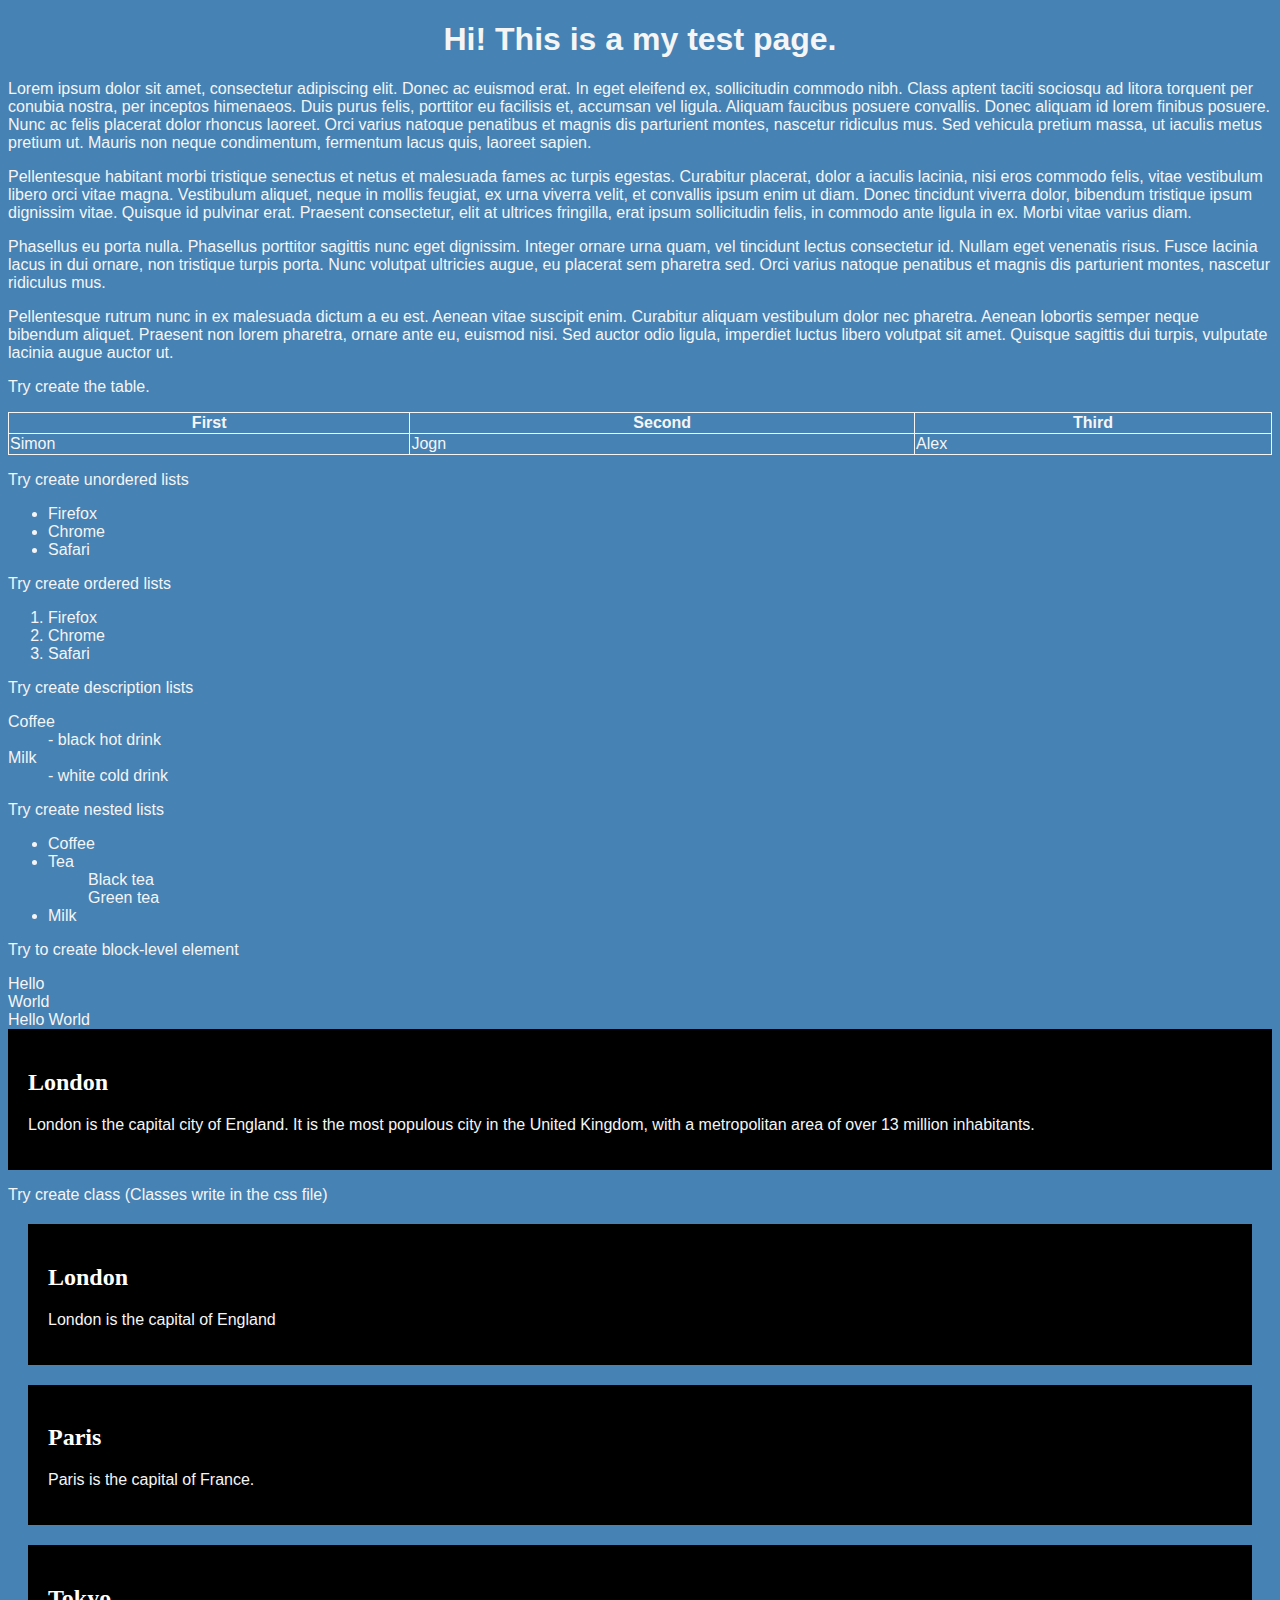
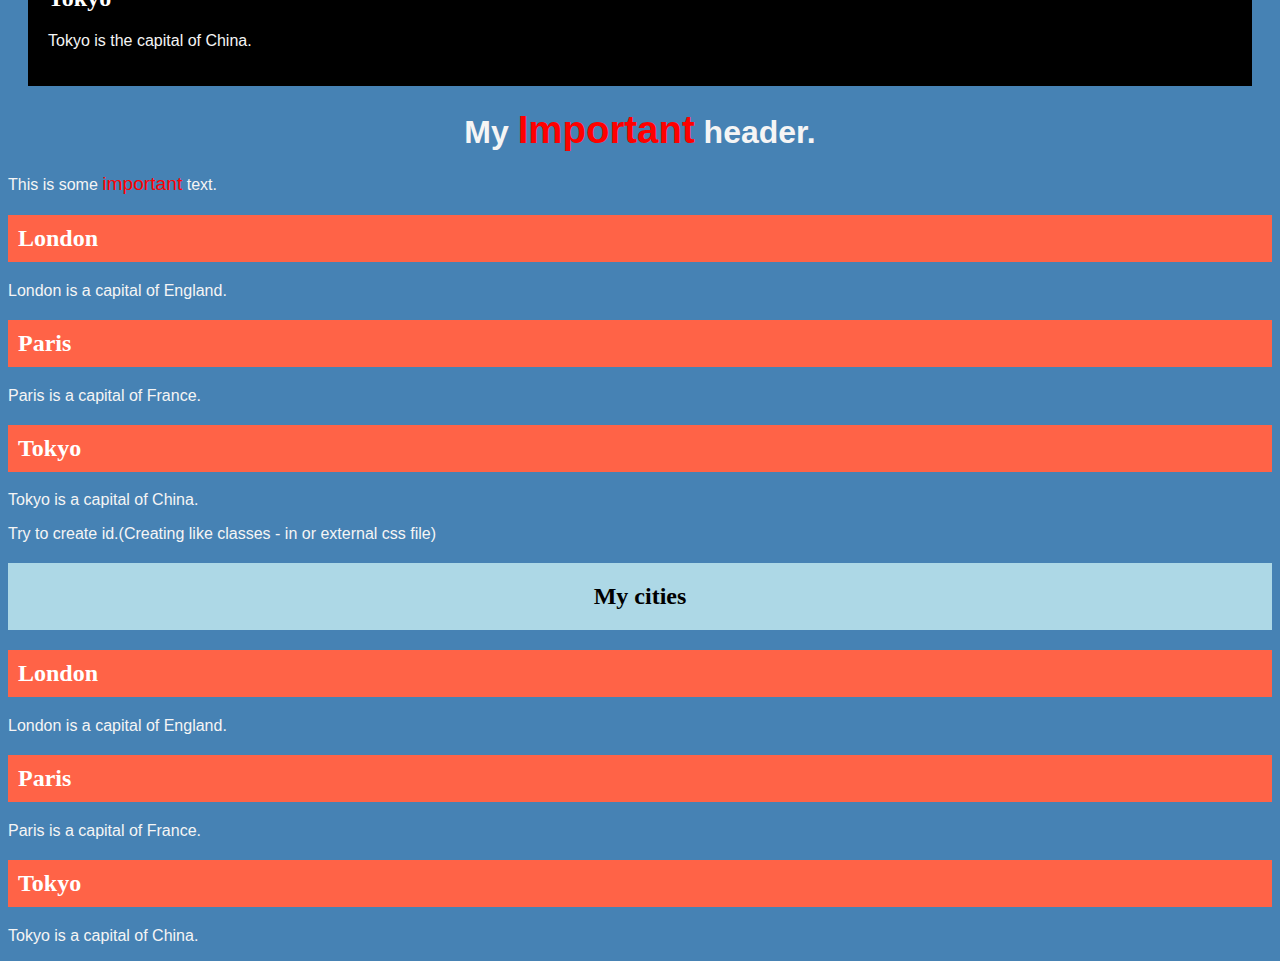
<file: SomeCode/index.html>
<!DOCTYPE html>
<html>
    <head>
    
        <title>Test Page</title>

    <!--Load CSS file-->
    <link rel="stylesheet" href="css/style.css">

    </head>

        <body>
            <!--Header-->
            <h1>Hi! This is a my test page.</h1>

            <!--Some text-->
            <p>
                Lorem ipsum dolor sit amet, consectetur adipiscing elit. Donec ac euismod erat. 
                In eget eleifend ex, sollicitudin commodo nibh. 
                Class aptent taciti sociosqu ad litora torquent per conubia nostra, per inceptos himenaeos. 
                Duis purus felis, porttitor eu facilisis et, accumsan vel ligula. Aliquam faucibus posuere convallis.
                Donec aliquam id lorem finibus posuere. Nunc ac felis placerat dolor rhoncus laoreet. 
                Orci varius natoque penatibus et magnis dis parturient montes, nascetur ridiculus mus.
                Sed vehicula pretium massa, ut iaculis metus pretium ut. 
                Mauris non neque condimentum, fermentum lacus quis, laoreet sapien.
            </p>

            <p>
                Pellentesque habitant morbi tristique senectus et netus et malesuada fames ac turpis egestas.
                Curabitur placerat, dolor a iaculis lacinia, nisi eros commodo felis, vitae vestibulum libero orci vitae magna.
                Vestibulum aliquet, neque in mollis feugiat, ex urna viverra velit, et convallis ipsum enim ut diam.
                Donec tincidunt viverra dolor, bibendum tristique ipsum dignissim vitae. Quisque id pulvinar erat.
                Praesent consectetur, elit at ultrices fringilla, erat ipsum sollicitudin felis, in commodo ante ligula in ex.
                Morbi vitae varius diam.
            </p>

            <p>
                Phasellus eu porta nulla. Phasellus porttitor sagittis nunc eget dignissim. Integer ornare urna quam, vel tincidunt lectus consectetur id.
                Nullam eget venenatis risus. Fusce lacinia lacus in dui ornare, non tristique turpis porta.
                Nunc volutpat ultricies augue, eu placerat sem pharetra sed.
                Orci varius natoque penatibus et magnis dis parturient montes, nascetur ridiculus mus.
            </p>
            
            <p>
                Pellentesque rutrum nunc in ex malesuada dictum a eu est. Aenean vitae suscipit enim. 
                Curabitur aliquam vestibulum dolor nec pharetra. Aenean lobortis semper neque bibendum aliquet.
                Praesent non lorem pharetra, ornare ante eu, euismod nisi. Sed auctor odio ligula, imperdiet luctus libero volutpat sit amet.
                Quisque sagittis dui turpis, vulputate lacinia augue auctor ut.
            </p>
            
            <!--Table-->
            <p>Try create the table.</p>

            <table style="width:100%">
                <tr>
                <th>First</th>
                <th>Second</th>
                <th>Third</th>
                </tr>

                <tr>
                <td>Simon</td>
                <td>Jogn</td>
                <td>Alex</td>
                </tr>
            </table>

            
            <!--Unordered list-->
            <p>Try create unordered lists</p>

            <ul>
            <li>Firefox</li>
            <li>Chrome</li>
            <li>Safari</li>
            </ul>

            
            <!--Ordered list-->
            <p>Try create ordered lists</p>

            <ol type="1">
            <li>Firefox</li>
            <li>Chrome</li>
            <li>Safari</li>
            </ol>

            
            <!--Description list-->
            <p>Try create description lists</p>

            <dl>
            <dt>Coffee</dt>
            <dd>- black hot drink</dd>
            <dt>Milk</dt>
            <dd>- white cold drink</dd>
            </dl>

            
            <!--Nested list-->
            <p>Try create nested lists</p>

            <ul>
            <li>Coffee</li>
            <li>Tea
                <ul>Black tea</ul>
                <ul>Green tea</ul>
            </li>
            <li>Milk</li>
            </ul>

            
            <!--Block-level elements-->
            <p>Try to create block-level element</p>

            <div style="color: whitesmoke; font-family: helvetica;">Hello</div>
            <div style="color: whitesmoke; font-family: helvetica;">World</div>

            <span style="color: whitesmoke; font-family: helvetica;">Hello</span>
            <span style="color: whitesmoke; font-family: helvetica;">World</span>

             <div style="background-color:black;color:white;padding:20px;">
             <h2>London</h2>
             <p>London is the capital city of England. It is the most populous city in the United Kingdom, with a metropolitan area of over 13 million inhabitants.</p>
            </div> 


            <!--Classes-->

            <!--Using class attribute-->
            <p>Try create class (Classes write in the css file)</p>

            <div class="cities">
                <h2>London</h2>
                <p>London is the capital of England</p>
            </div>

            <div class="cities">
                <h2>Paris</h2>
                <p>Paris is the capital of France.</p>
            </div>

            <div class="cities">
                <h2>Tokyo</h2>
                <p>Tokyo is the capital of China.</p>
            </div>

            <!--Using class atribute on Inline Elements-->
            <h1>My <span class="note">Important</span> header.</h1>
            <p>This is some <span class="note">important</span> text.</p>

            <!--Select elements with a specific class-->
            <h2 class="city">London</h2>
            <p>London is a capital of England.</p>

            <h2 class="city">Paris</h2>
            <p>Paris is a capital of France.</p>

            <h2 class="city">Tokyo</h2>
            <p>Tokyo is a capital of China.</p>


            <!--ID-->

            <p>Try to create id.(Creating like classes - in <style></style> or external css file)</p>
            <h2 id="myHeader">My cities</h2>

            <h2 class="city">London</h2>
            <p>London is a capital of England.</p>

            <h2 class="city">Paris</h2>
            <p>Paris is a capital of France.</p>

            <h2 class="city">Tokyo</h2>
            <p>Tokyo is a capital of China.</p>

            <!--Frames-->
            
        </body>
</html>
</file>
<file: SomeCode/css/style.css>
/*Formating body style*/
body {
    background: steelblue;
    background-image: url("/pictures/bg_2.jpg") no-repeat right top;
}

/*Formating header*/
h1 {
    text-align: center;
    color: whitesmoke;
    font-family: arial;
}

/*Formating paragraph*/
p {
    color: whitesmoke;
    font-family: helvetica;
}

/*Formating tables*/
table, th, td{
    border: 1px solid whitesmoke;
    border-collapse: collapse;
    color: whitesmoke;
    font-family: helvetica;
}

/*Formating lists*/
ul, li, ol, dl, dt, dd {
    font-family: helvetica;
    color: whitesmoke;  
}

/*Creating class*/
.cities{
    background-color: black;
    color: white;
    margin: 20px;
    padding: 20px;
    fong-family: helvetica;
}

span.note{
    color: red;
    font-size: 120%;
    font-family: helvetica;
}

.city{
    background-color: tomato;
    color: white;
    padding: 10px;
}

#myHeader{
    background-color: lightblue;
    color: black;
    padding: 20px;
    text-align: center;
}
</file>
